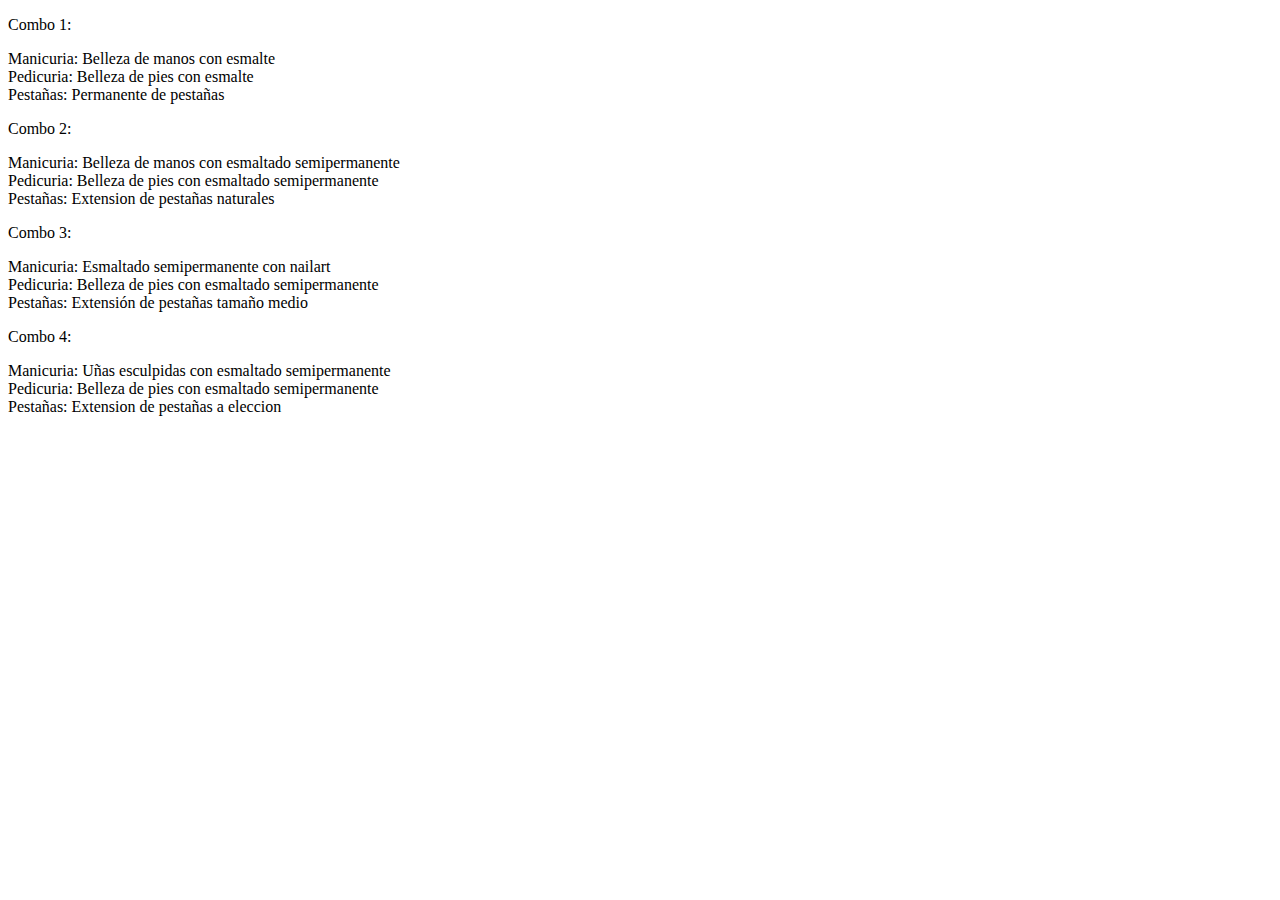
<file: combos.html>
<!DOCTYPE html>
<html lang="en">
<head>
    <!-- Required meta tags -->
    <meta charset="UTF-8">
    <meta http-equiv="X-UA-Compatible" content="IE=edge">
    <meta name="viewport" content="width=device-width, initial-scale=1.0">
</head>
<body>
    <p>Combo 1:</p>
    <p id="combo1"></p>
    <p>Combo 2:</p>
    <p id="combo2"></p>
    <p>Combo 3:</p>
    <p id="combo3"></p>
    <p>Combo 4:</p>
    <p id="combo4"></p>
<script type="text/javascript" src="combos.js"></script>
</body>
</file>
